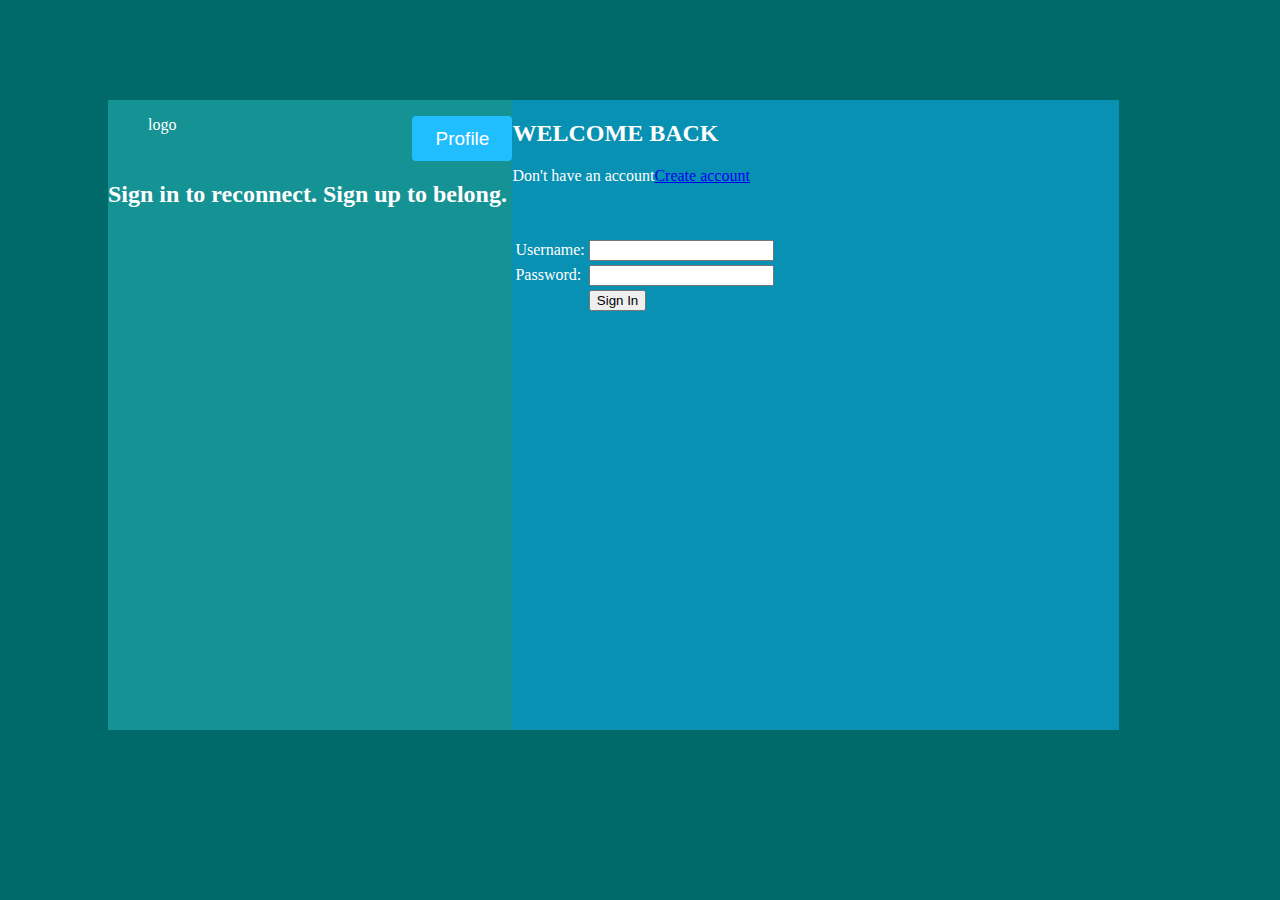
<file: index.html>
<!DOCTYPE html>
<html lang="en">
<head>
    <meta charset="UTF-8">
    <meta name="viewport" content="width=device-width, initial-scale=1.0">
    <title>Simple OOP Login & Profile System</title>
<link rel="stylesheet" href="style.css">
</head>
<body>
   <section class="all">
     <section class="welcomePage">
<ul>
    <li>logo</li>
    <li><button><a href="profile.html">Profile</a></button></li>
</ul>
<div id="slogan">
    <h2>Sign in to reconnect. Sign up to belong.</h2>
</div>
    </section>
  <section class="signup-section">
    <div id="signup">
        <h2>WELCOME BACK</h2>
        <p><span>Don't have an account</span><a href="signup.html">Create account</a></p>
    </div>
    <div id="login-div">
        <form action="/index.html">
            <table>
                <tr>
                <td >Username:</td>
                <td><input type="text" name="username-login" id="username-login" required></td>
            </tr>
            <br>
            <tr>
                <td>Password:</td>
                <td><input type="password" name="password-login" id="password-login" required></td>
            </tr>
            <br>
            <tr>
                <td></td>
                <td><input type="submit" value="Sign In" id="signin-button"></td>
            </tr>
            </table>
        </form>
    </div>
  </section>
   </section>
</body>
</html>
</file>
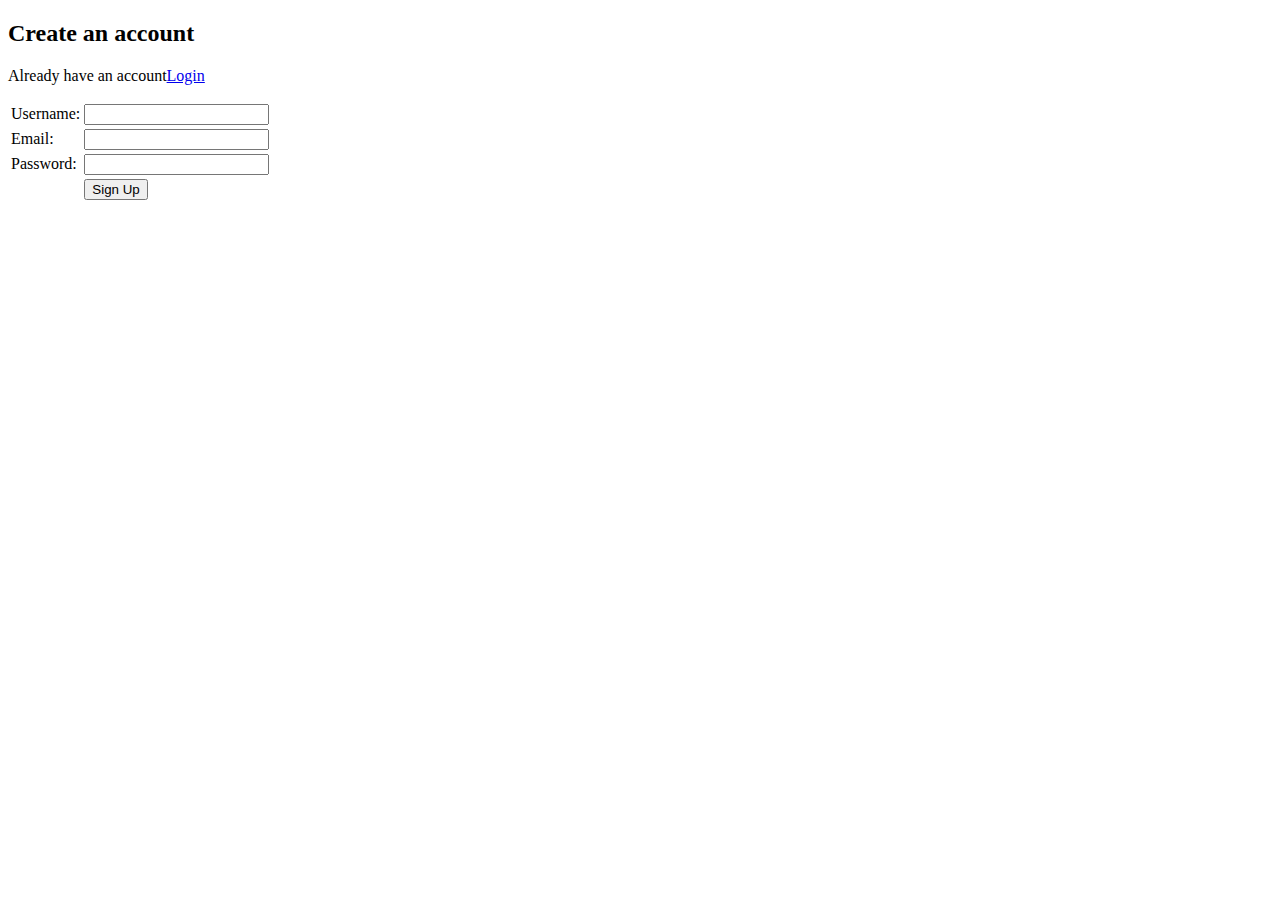
<file: signup.html>
<!DOCTYPE html>
<html lang="en">
<head>
    <meta charset="UTF-8">
    <meta name="viewport" content="width=device-width, initial-scale=1.0">
    <title>Login</title>
</head>
<body>
     <section id="createAccount">
    <div id="login">
        <h2>Create an account</h2>
        <p><span>Already have an account</span><a href="index.html">Login</a></p>
    </div>
<div id="information">
    <form action="index.html">
        <table>
            <tr>
                <td>Username:</td>
                <td><input type="text" name="Username" id="Username" required/></td>
            </tr>
            <tr>
                <td>Email:</td>
                <td><input type="email" name="email" id="email" required/></td>
            </tr>
            <tr>
                <td>Password:</td>
                <td><input type="password" name="password" id="password" required/></td>
            </tr>
            <tr>
                <td></td>
                <td><input type="submit" value="Sign Up" id="signup-button"/></td>
            </tr>
        </table>
    </form>
</div>
   </section>
</body>
</html>
</file>
<file: style.css>
body{
    background-color: #006A6B;
    color: white;
    overflow-y: hidden;
    overflow-x: hidden;
}
.all{
    background-color: #0891B2;
    width:80%;
    height: 70vh;
    margin-top: 100px;
    margin-left: 100px;
    display: flex;

}
.welcomePage{
    width:40%;
    background-color: #159294;
}
.all > .welcomePage > ul{
    list-style-type: none;
    display: flex;
    justify-content: space-between;
}
.all > .welcomePage > ul > li > button{
    background-color: #20BDFF;
    width:100px;
    height: 5vh;
    border: none;
    border-radius: 4px;

}
.all > .welcomePage > ul > li > button > a{
    font-size: 19px;
    text-decoration: none;
    color:white;
}
</file>
